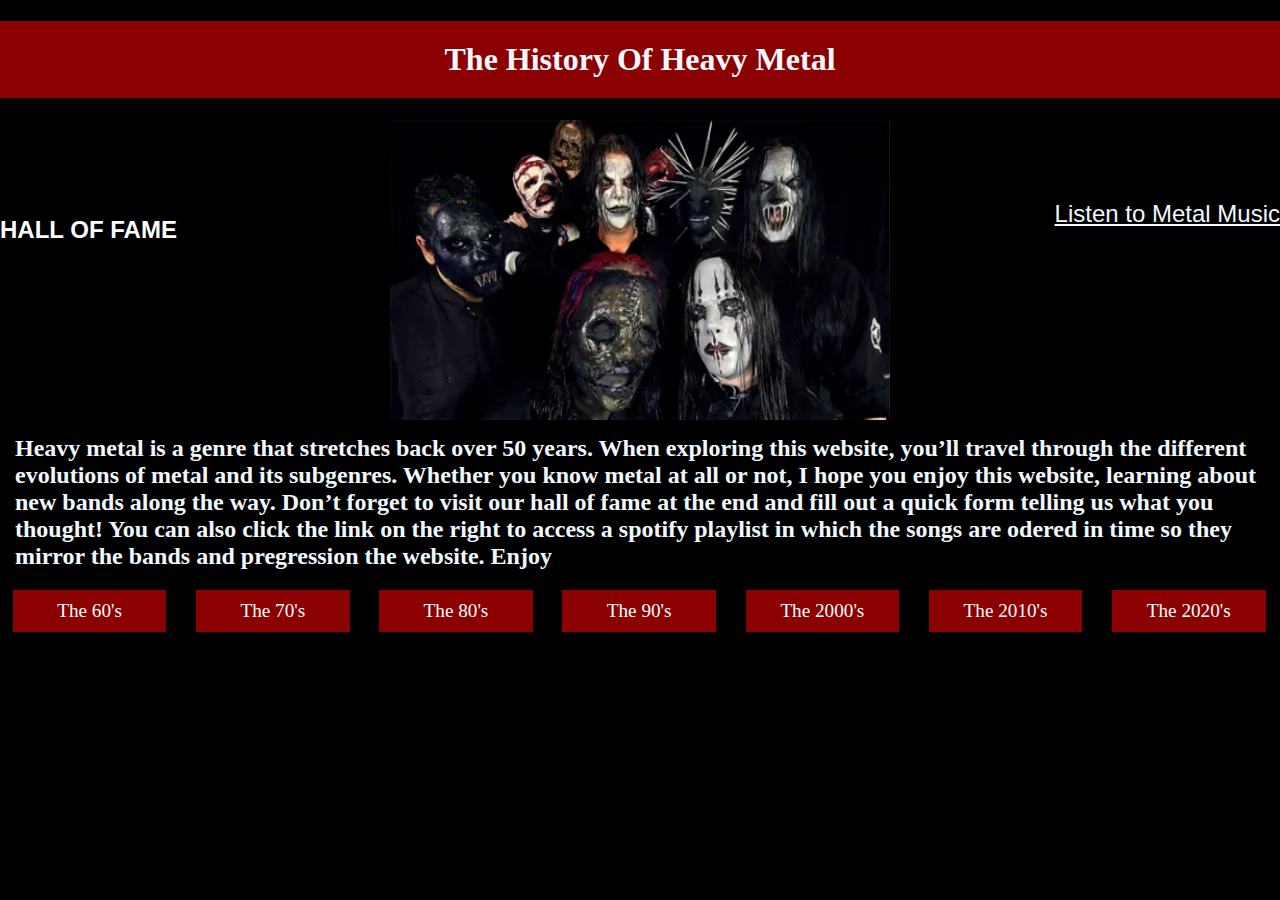
<file: index.html>
<!DOCTYPE html>
<html>
    <head>
        <title>History Of Heavy Metal</title>
        <link rel="stylesheet" href="styles.css">
    </head>
<body>
    <img src="./_131628545_gettyimages-86104597.jpg (1).webp" alt="Slipknot" class="sigma"> 
    <h1 class="skibidi">The History Of Heavy Metal</h1> 
    <h1 class="skibid"><a href="./table.html" id="hof">HALL OF FAME</a></h1>
    <a class="lock" href="https://open.spotify.com/playlist/3F2SlLOhUFdKX2bZWbcn8c" id="hof">Listen to Metal Music</a>
    <h2 class="ohio">Heavy metal is a genre that stretches back over 50 years. When exploring this website, you’ll travel through the different evolutions of metal and its subgenres. Whether you know metal at all or not, I hope you enjoy this website, learning about new bands along the way. Don’t forget to visit our hall of fame at the end and fill out a quick form telling us what you thought! You can also click the link on the right to access a spotify playlist in which the songs are odered in time so they mirror the bands and pregression the website. Enjoy</h2>
    <p class="sixty"><a href="60.html" id="sixty">The 60's</a></p>
    <p class="sixty"><a href="70.html" id="sixty">The 70's</a></p>
    <p class="sixty"><a href="80.html" id="sixty">The 80's</a></p>
    <p class="sixty"><a href="90.html" id="sixty">The 90's</a></p>
    <p class="sixty"><a href="00.html" id="sixty">The 2000's</a></p>
    <p class="sixty"><a href="10.html" id="sixty">The 2010's</a></p>
    <p class="sixty"><a href="20.html" id="sixty">The 2020's</a></p>
</body>
</html>
</file>
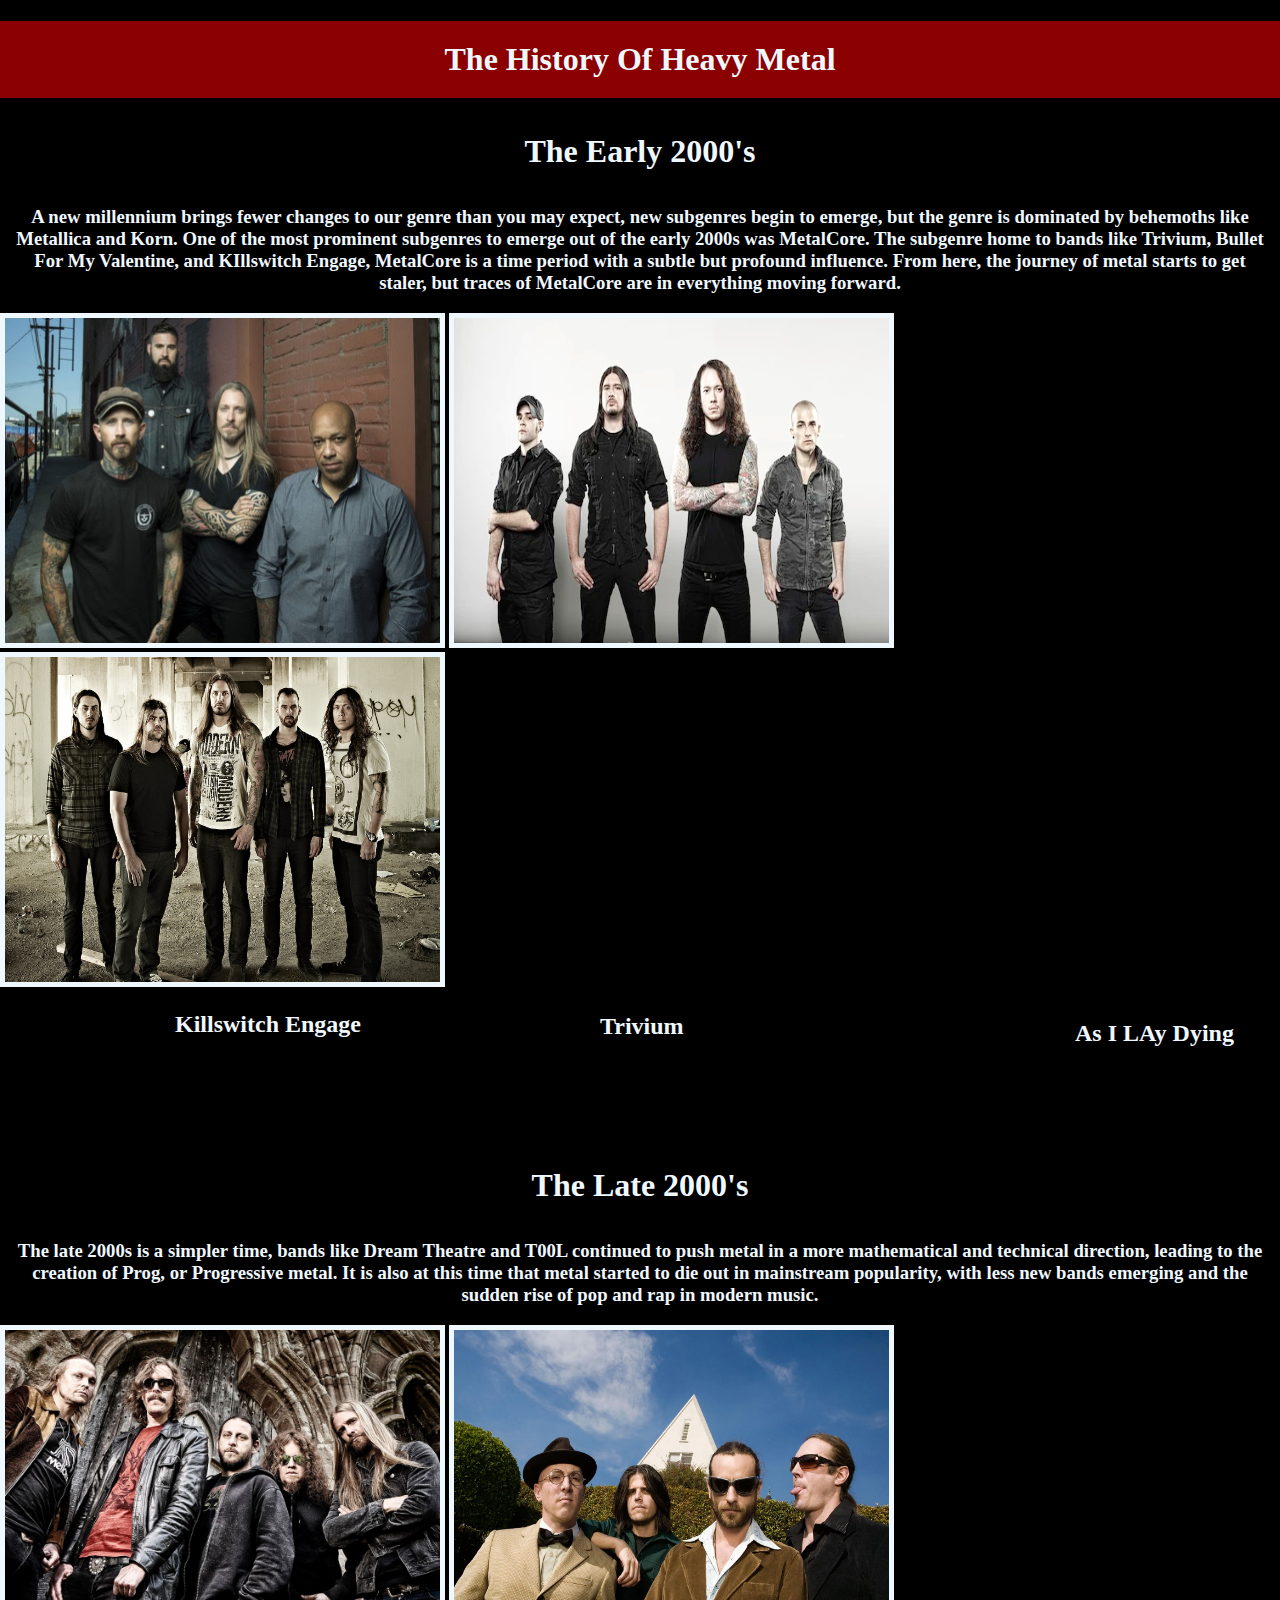
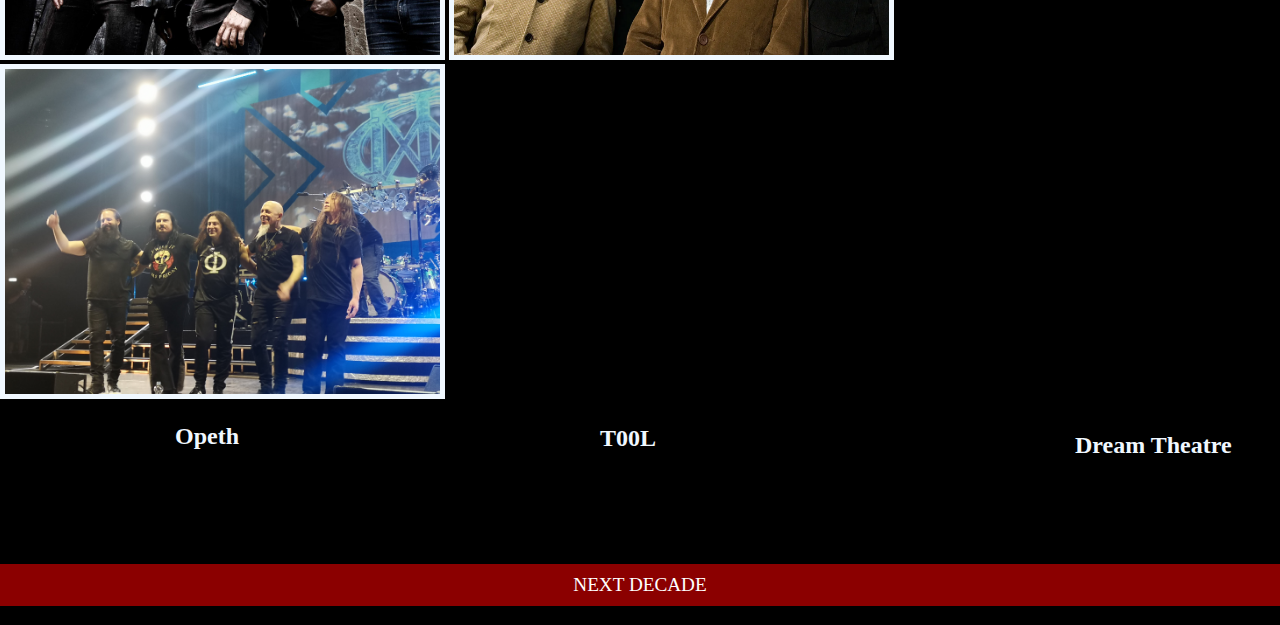
<file: 00.html>
<!DOCTYPE html>
<html>
    <head>
        <title>History Of Heavy Metal</title>
        <link rel="stylesheet" href="styles.css">
    </head>
<body>
    <h1 class="skibidi">The History Of Heavy Metal</h1>
    <br>
    <h1 class="one">The Early 2000's</h2>
    <h3 class="b">A new millennium brings fewer changes to our genre than you may expect, new subgenres begin to emerge, but the genre is dominated by behemoths like Metallica and Korn. One of the most prominent subgenres to emerge out of the early 2000s was MetalCore. The subgenre home to bands like Trivium, Bullet For My Valentine, and KIllswitch Engage, MetalCore is a time period with a subtle but profound influence. From here, the journey of metal starts to get staler, but traces of MetalCore are in everything moving forward.</h3>
    <img src="KILLSWITCH.jpg" alt="Def Leppard" class="e">
    <img src="Trivium-2010.webp" alt="Black Sabbath" class="d">
    <img src="As-I-Lay-Dying.webp" alt="Deep Purple" class="c">
    <h2 class="f">Killswitch Engage</h2>
    <h2 class="g">Trivium</h2>
    <h2 class="h">As I LAy Dying</h2>
    <h1 class="a">The Late 2000's</h2>
    <h3 class="b">The late 2000s is a simpler time, bands like Dream Theatre and T00L continued to push metal in a more mathematical and technical direction, leading to the creation of Prog, or Progressive metal. It is also at this time that metal started to die out in mainstream popularity, with less new bands emerging and the sudden rise of pop and rap in modern music.</h3>
    <img src="OPETH.jpg" alt="Def Leppard" class="e">
    <img src="Tool-press-by-Tim-Cadiente-2019-billboard-1548.webp" alt="Black Sabbath" class="d">
    <img src="Dream_Theater_live_at_Mediolanum_Forum,_Assago_-_February_12th,_2020.jpg" alt="Deep Purple" class="c">
    <h2 class="f">Opeth</h2>
    <h2 class="g">T00L</h2>
    <h2 class="h">Dream Theatre</h2>
    <p class="t"><a href="10.html" id="10">NEXT DECADE</a></p>
</body>
</html>
</file>
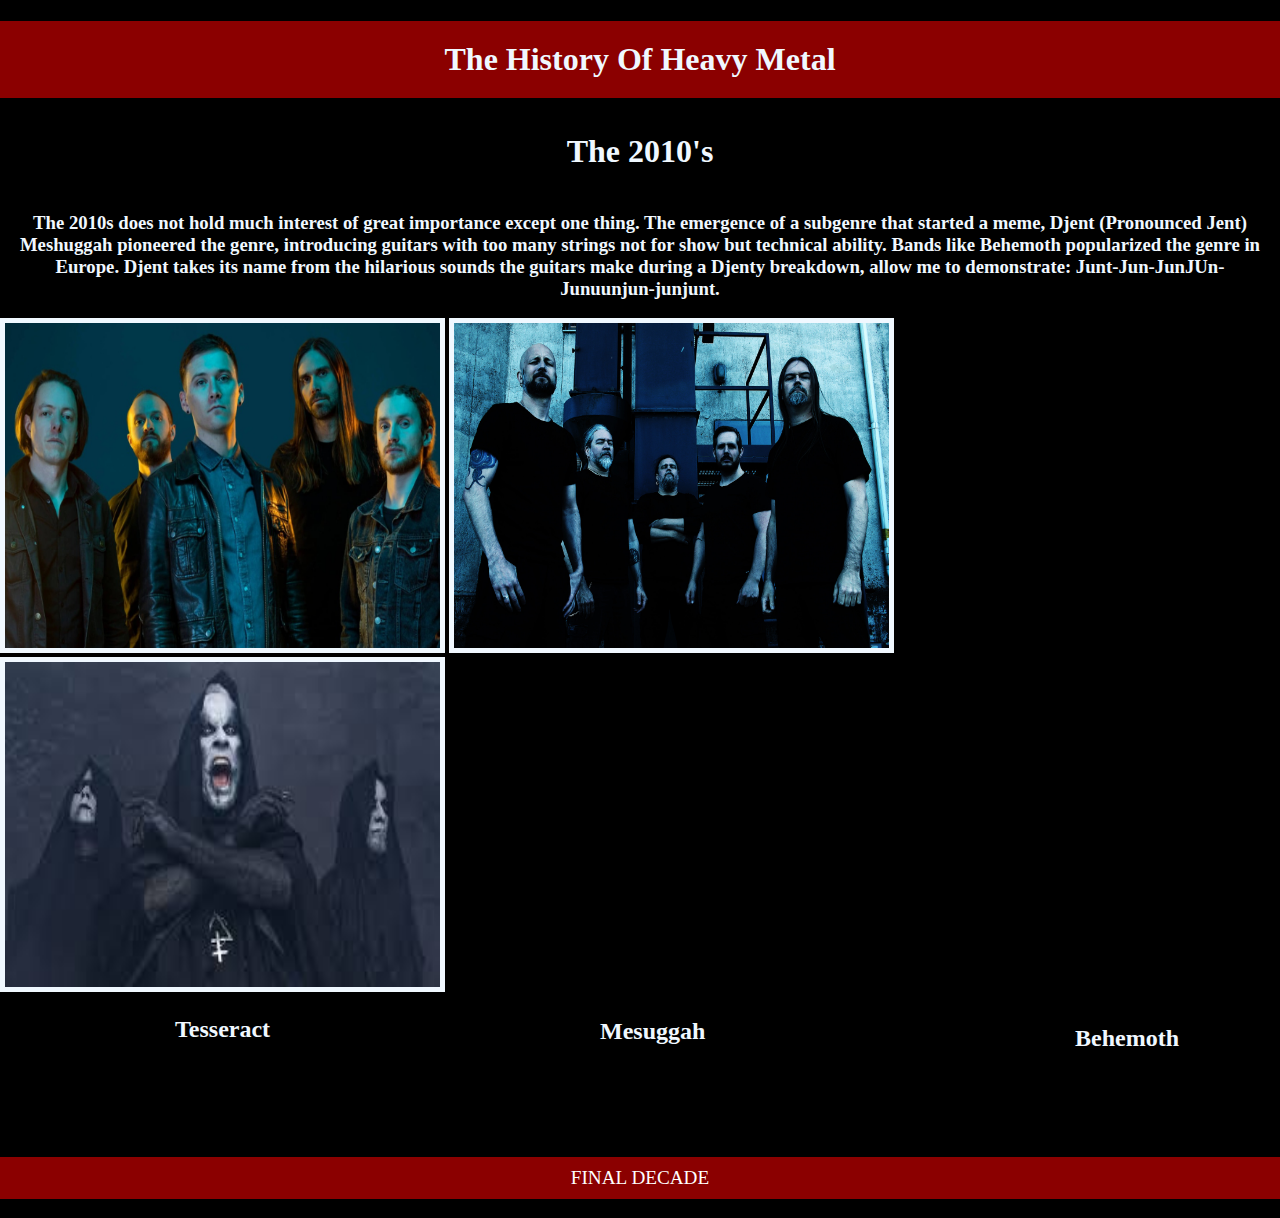
<file: 10.html>
<!DOCTYPE html>
<html>
    <head>
        <title>History Of Heavy Metal</title>
        <link rel="stylesheet" href="styles.css">
    </head>
<body>
    <h1 class="skibidi">The History Of Heavy Metal</h1>
    <br>
    <h2 class="one">The 2010's</h2>
    <h3 class="b">The 2010s does not hold much interest of great importance except one thing. The emergence of a subgenre that started a meme, Djent (Pronounced Jent) Meshuggah pioneered the genre, introducing guitars with too many strings not for show but technical ability. Bands like Behemoth popularized the genre in Europe. Djent takes its name from the hilarious sounds the guitars make during a Djenty breakdown, allow me to demonstrate: Junt-Jun-JunJUn-Junuunjun-junjunt. </h3>
    <img src="tesseract-1200x750.jpg" alt="Def Leppard" class="e">
    <img src="Meshuggah2016a.jpg" alt="Black Sabbath" class="d">
    <img src="BEHELIT.jpg" alt="Deep Purple" class="c">
    <h2 class="f">Tesseract</h2>
    <h2 class="g">Mesuggah</h2>
    <h2 class="h">Behemoth</h2>
    <p class="y"><a href="20.html" id="20">FINAL DECADE</a></p>
</body>
</html>
</file>
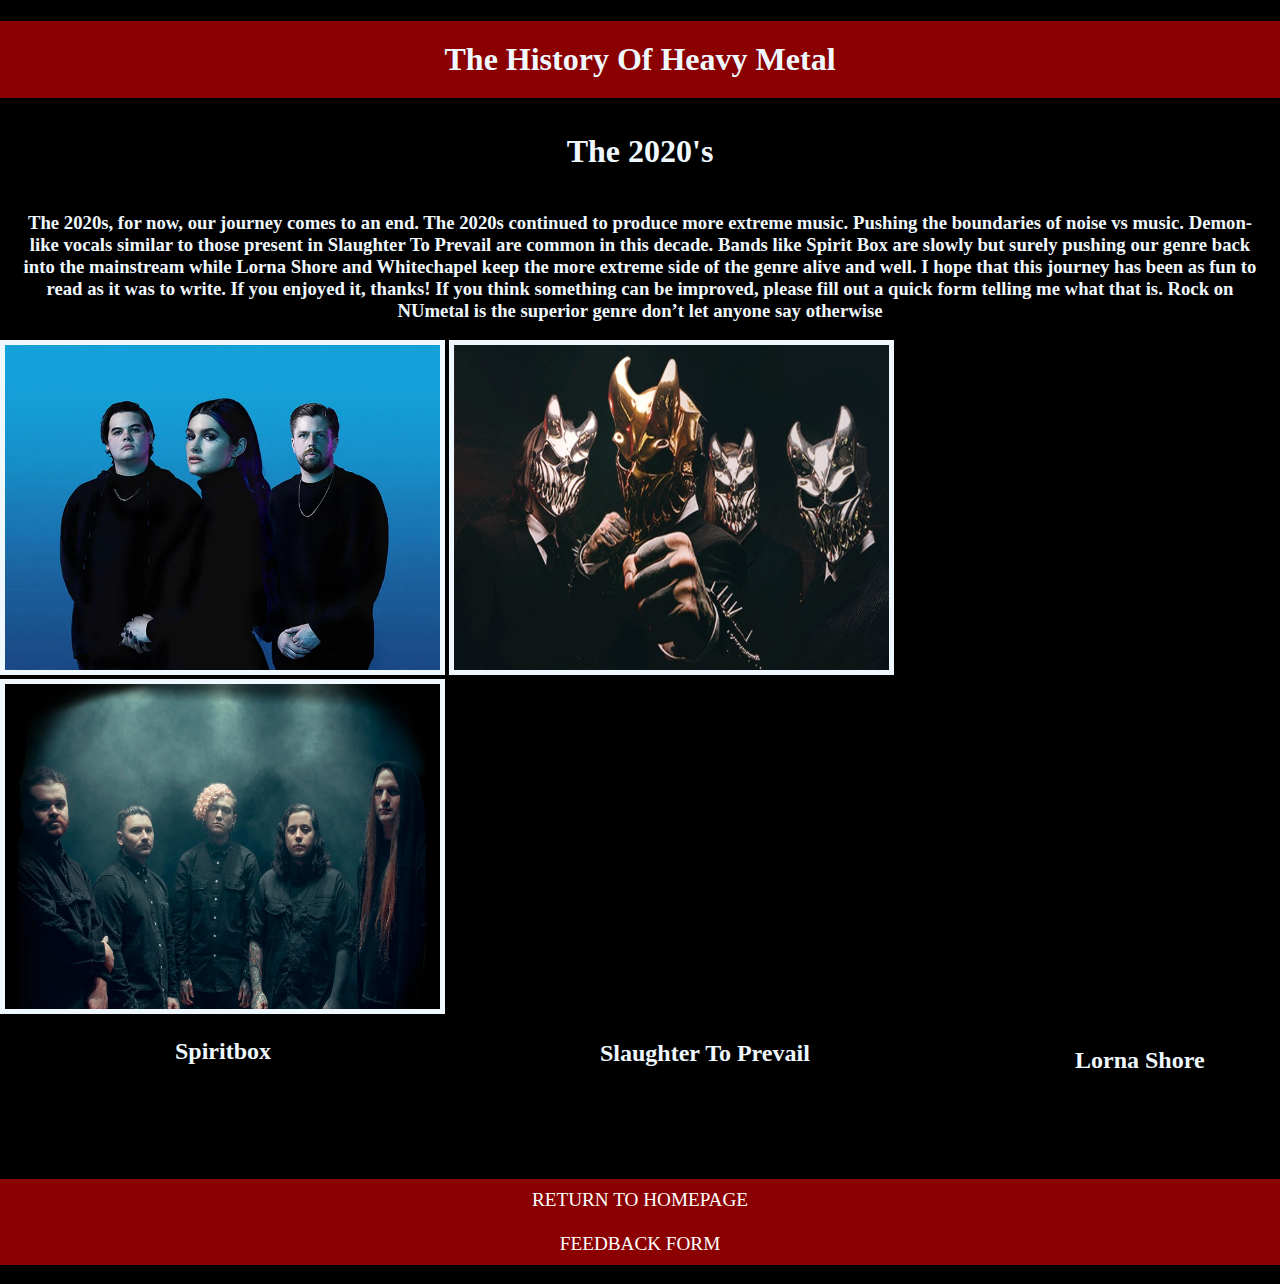
<file: 20.html>
<!DOCTYPE html>
<html>
    <head>
        <title>History Of Heavy Metal</title>
        <link rel="stylesheet" href="styles.css">
    </head>
<body>
    <h1 class="skibidi">The History Of Heavy Metal</h1>
    <br>
    <h2 class="one">The 2020's</h2>
    <h3 class="b">The 2020s, for now, our journey comes to an end. The 2020s continued to produce more extreme music. Pushing the boundaries of noise vs music. Demon-like vocals similar to those present in Slaughter To Prevail are common in this decade. Bands like Spirit Box are slowly but surely pushing our genre back into the mainstream while Lorna Shore and Whitechapel keep the more extreme side of the genre alive and well. I hope that this journey has been as fun to read as it was to write. If you enjoyed it, thanks! If you think something can be improved, please fill out a quick form telling me what that is. Rock on <br> NUmetal is the superior genre don’t let anyone say otherwise</h3>
    <img src="spiritbox-2023-showpage-jpeg.webp" alt="Def Leppard" class="e">
    <img src="SLAUGHTER-TO-PREVAIL.jpeg" alt="Black Sabbath" class="d">
    <img src="LS_band6.webp" alt="Deep Purple" class="c">
    <h2 class="f">Spiritbox</h2>
    <h2 class="g">Slaughter To Prevail</h2>
    <h2 class="h">Lorna Shore</h2>
    <p class="opa"><a href="index.html" id="home">RETURN TO HOMEPAGE</a> <br>    <br>    <a href="form.html" id="Form">FEEDBACK FORM</a></p>
</body>
</html>
</file>
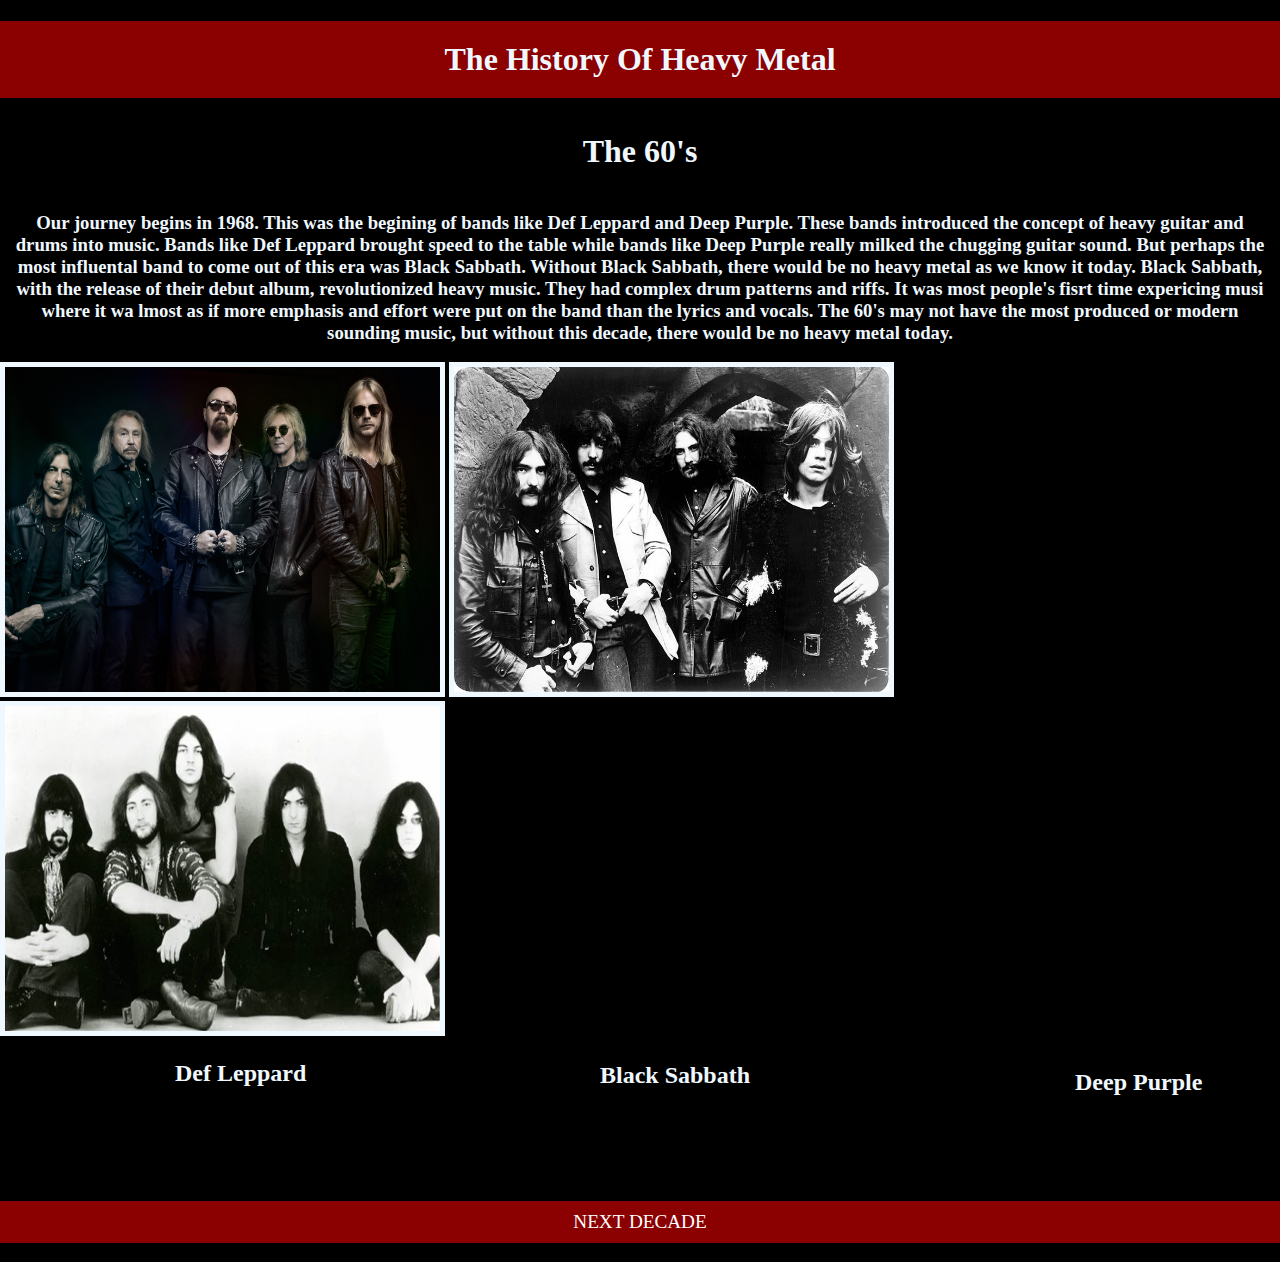
<file: 60.html>
<!DOCTYPE html>
<html>
    <head>
        <title>History Of Heavy Metal</title>
        <link rel="stylesheet" href="styles.css">
    </head>
<body>
    <h1 class="skibidi">The History Of Heavy Metal</h1>
    <br>
    <h2 class="one">The 60's</h2>
    <h3 class="b">Our journey begins in 1968. This was the begining of bands like Def Leppard and Deep Purple. These bands introduced the concept of heavy guitar and drums into music. Bands like Def Leppard brought speed to the table while bands like Deep Purple really milked the chugging guitar sound. But perhaps the most influental band to come out of this era was Black Sabbath. Without Black Sabbath, there would be no heavy metal as we know it today. Black Sabbath, with the release of their debut album, revolutionized heavy music. They had complex drum patterns and riffs. It was most people's fisrt time expericing musi where it wa lmost as if more emphasis and effort were put on the band than the lyrics and vocals. The 60's may not have the most produced or modern sounding music, but without this decade, there would be no heavy metal today.</h3>
    <img src="Judas PRiest.webp" alt="Def Leppard" class="e">
    <img src="800px-Sabs (1).jpg" alt="Black Sabbath" class="d">
    <img src="Deep_Purple_(1971).jpg" alt="Deep Purple" class="c">
    <h2 class="f">Def Leppard</h2>
    <h2 class="g">Black Sabbath</h2>
    <h2 class="h">Deep Purple</h2>
    <p class="q"><a href="70.html" id="70">NEXT DECADE</a></p>
</body>
</html>
</file>
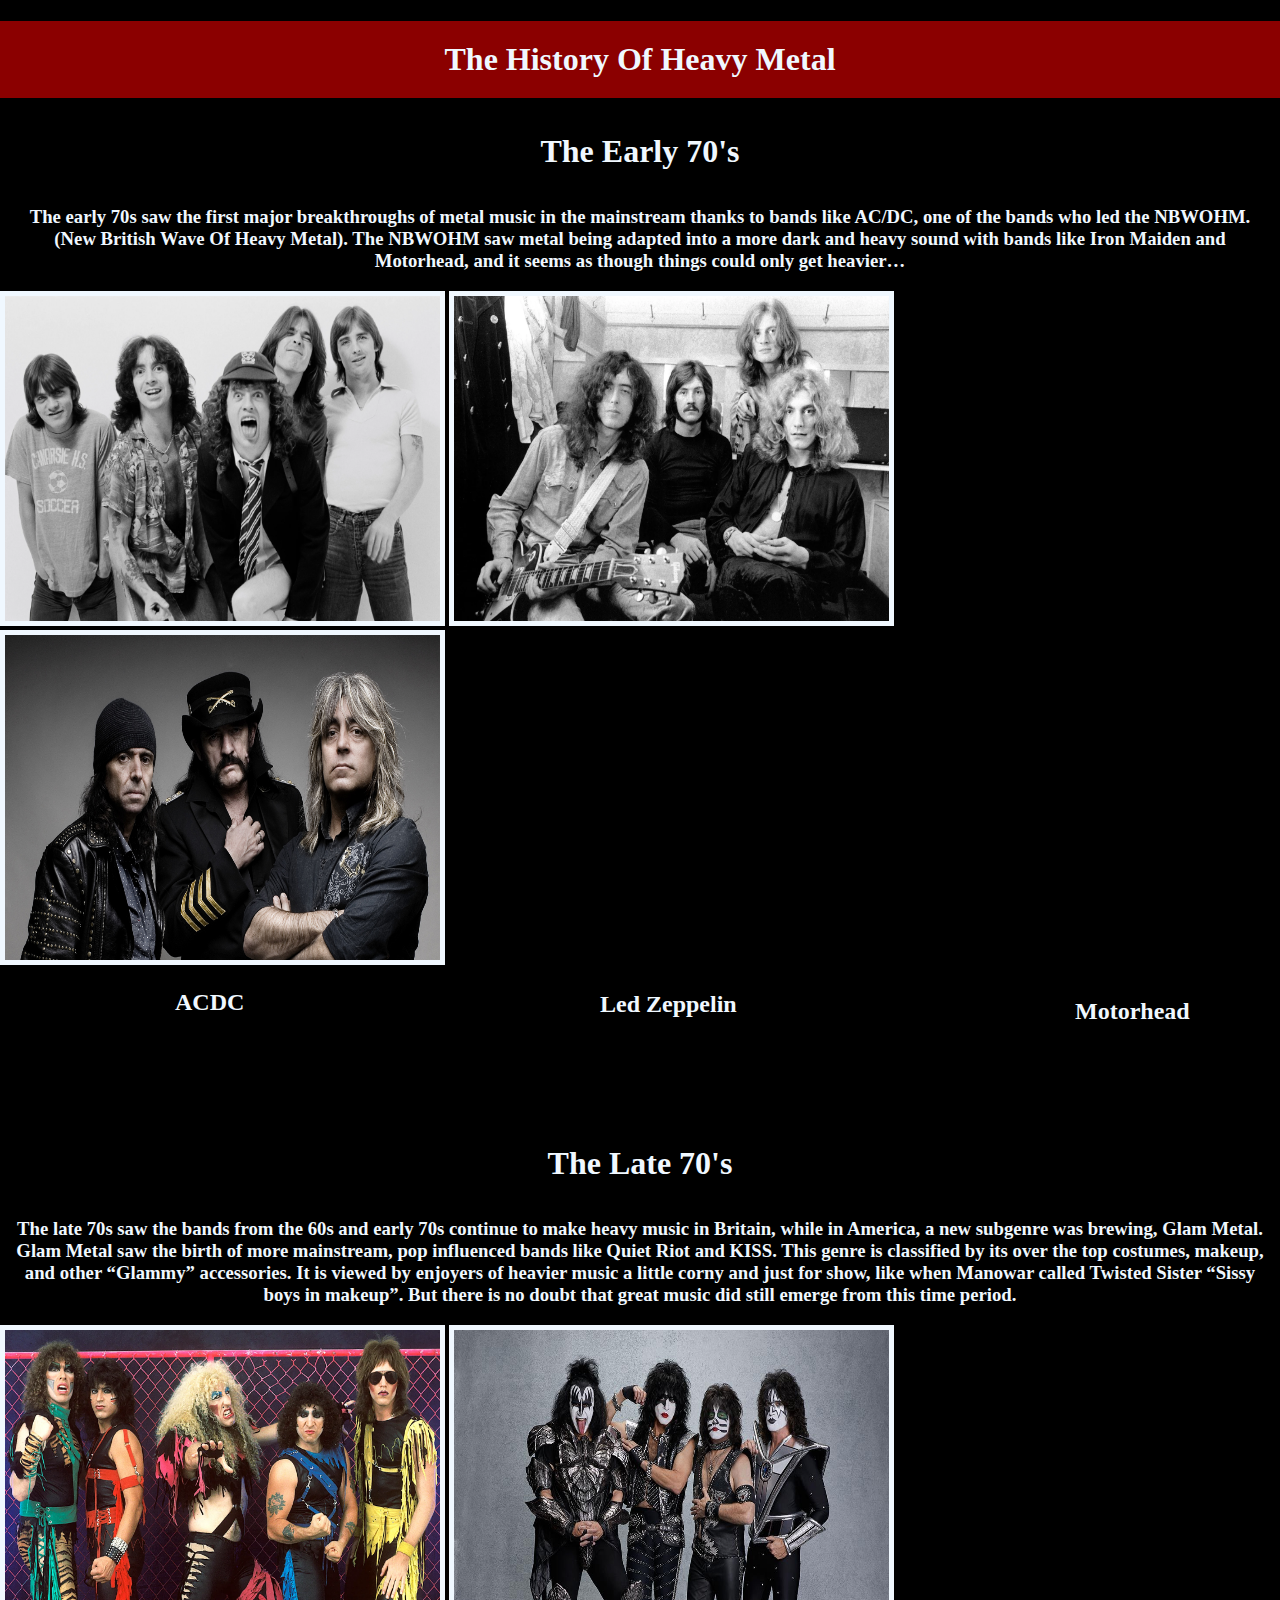
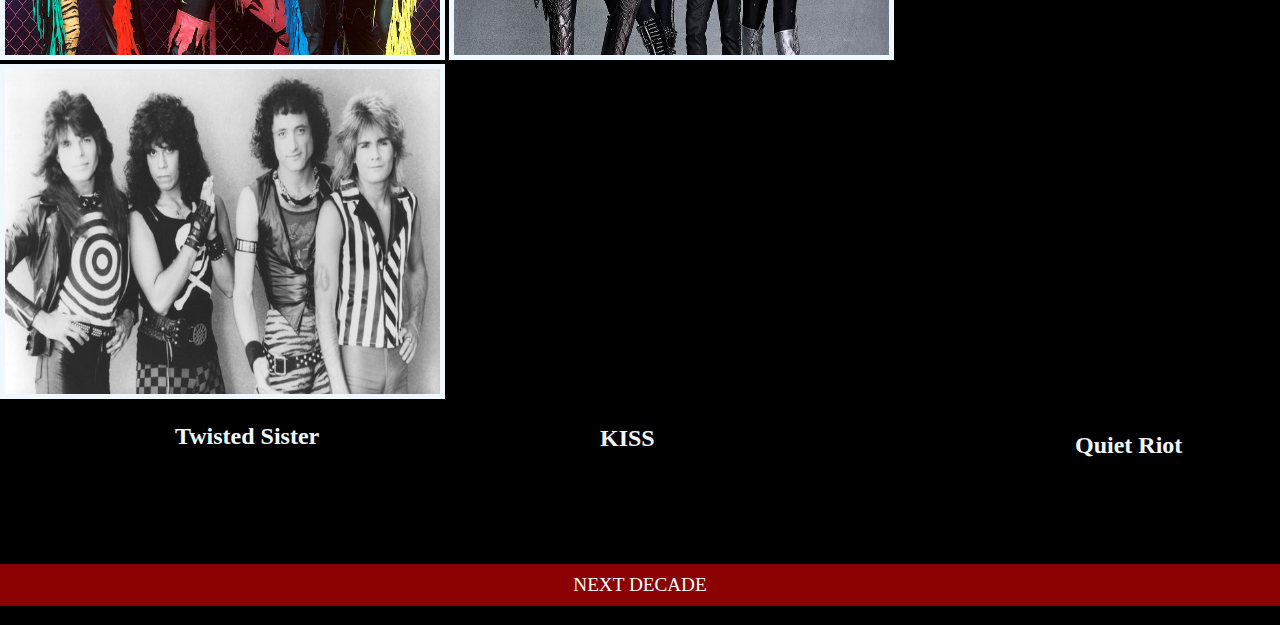
<file: 70.html>
<!DOCTYPE html>
<html>
    <head>
        <title>History Of Heavy Metal</title>
        <link rel="stylesheet" href="styles.css">
    </head>
<body>
    <h1 class="skibidi">The History Of Heavy Metal</h1>
    <br>
    <h1 class="one">The Early 70's</h2>
    <h3 class="b">The early 70s saw the first major breakthroughs of metal music in the mainstream thanks to bands like AC/DC, one of the bands who led the NBWOHM. (New British Wave Of Heavy Metal). The NBWOHM saw metal being adapted into a more dark and heavy sound with bands like Iron Maiden and Motorhead, and it seems as though things could only get heavier…
    </h3>
    <img src="Michaud-ACDC.webp" alt="Def Leppard" class="e">
    <img src="LedZeppelin.webp" alt="Black Sabbath" class="d">
    <img src="headofmotors.jpg" alt="Deep Purple" class="c">
    <h2 class="f">ACDC</h2>
    <h2 class="g">Led Zeppelin</h2>
    <h2 class="h">Motorhead</h2>
    <h1 class="a">The Late 70's</h2>
    <h3 class="b">The late 70s saw the bands from the 60s and early 70s continue to make heavy music in Britain, while in America, a new subgenre was brewing, Glam Metal. Glam Metal saw the birth of more mainstream, pop influenced bands like Quiet Riot and KISS. This genre is classified by its over the top costumes, makeup, and other “Glammy” accessories. It is viewed by enjoyers of heavier music a little corny and just for show, like when Manowar called Twisted Sister “Sissy boys in makeup”. But there is no doubt that great music did still emerge from this time period. </h3>
    <img src="twisted-sister-1984-portrait-billboard-1548.webp" alt="Def Leppard" class="e">
    <img src="KISS-press-shot-01-CREDIT-Brian-Lowe-Universal-Music-Group-1000x600.jpg" alt="Black Sabbath" class="d">
    <img src="QUIET ROIT.jpg" alt="Quiet Riot" class="c">
    <h2 class="f">Twisted Sister</h2>
    <h2 class="g">KISS</h2>
    <h2 class="h">Quiet Riot</h2>
    <p class="w"><a href="80.html" id="80">NEXT DECADE</a></p>
</body>
</html>
</file>
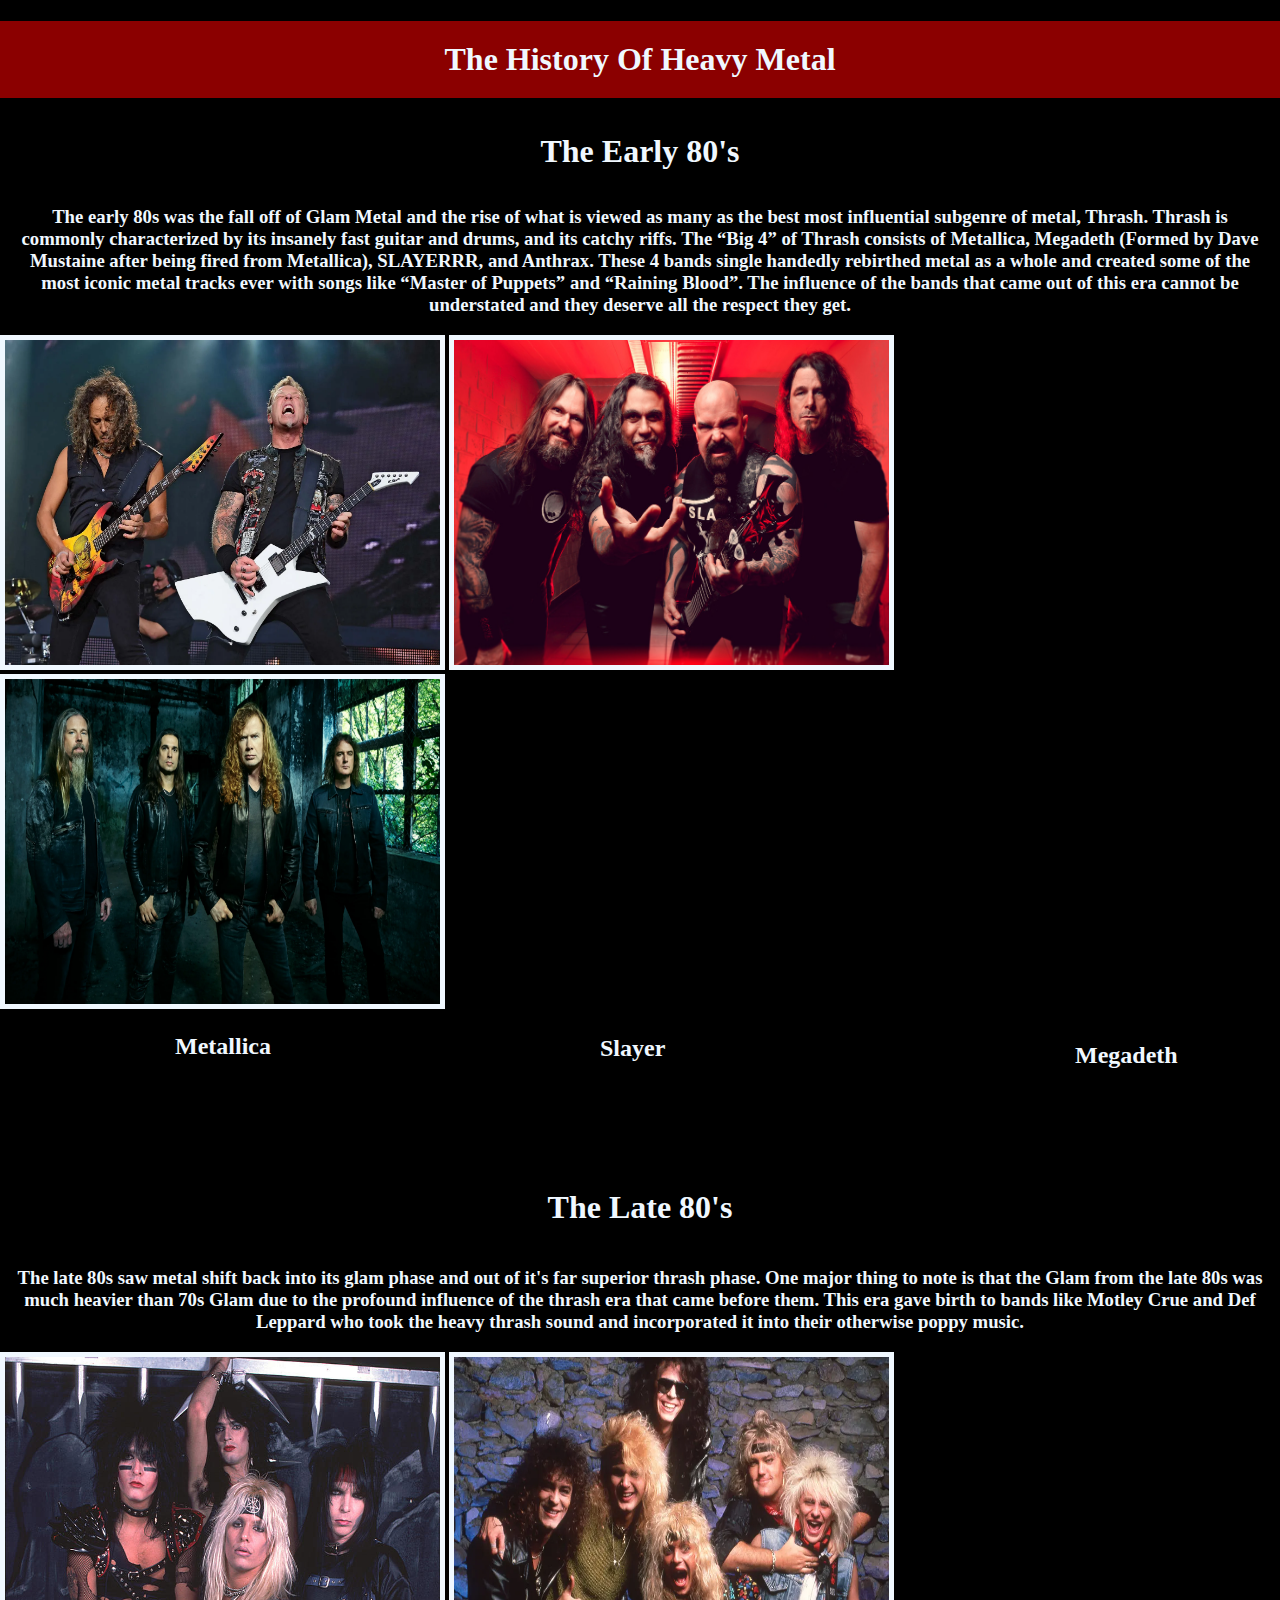
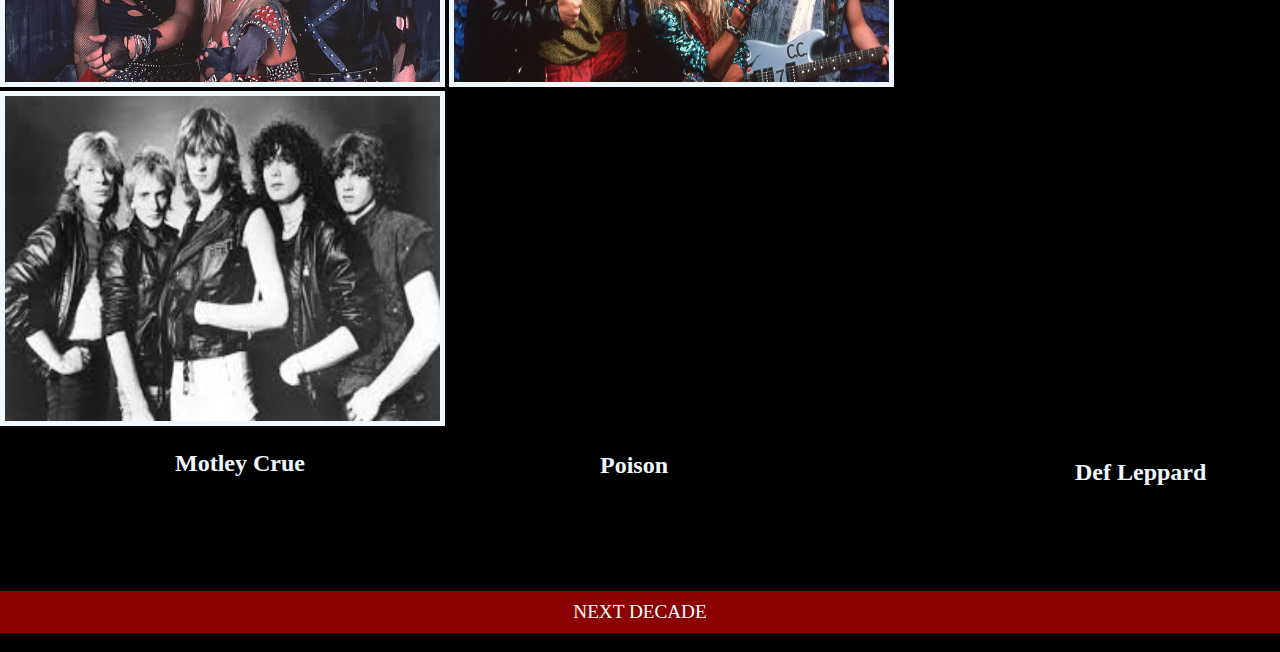
<file: 80.html>
<!DOCTYPE html>
<html>
    <head>
        <title>History Of Heavy Metal</title>
        <link rel="stylesheet" href="styles.css">
    </head>
<body>
    <h1 class="skibidi">The History Of Heavy Metal</h1>
    <br>
    <h1 class="one">The Early 80's</h2>
    <h3 class="b">The early 80s was the fall off of Glam Metal and the rise of what is viewed as many as the best most influential subgenre of metal, Thrash. Thrash is commonly characterized by its insanely fast guitar and drums, and its catchy riffs. The “Big 4” of Thrash consists of Metallica, Megadeth (Formed by Dave Mustaine after being fired from Metallica), SLAYERRR, and Anthrax.  These 4 bands single handedly rebirthed metal as a whole and created some of the most iconic metal tracks ever with songs like “Master of Puppets” and “Raining Blood”. The influence of the bands that came out of this era cannot be understated and they deserve all the respect they get.</h3>
    <img src="metallica.webp" alt="Def Leppard" class="e">
    <img src="SLAYER.jpg" alt="Black Sabbath" class="d">
    <img src="Megadeth.webp" alt="Deep Purple" class="c">
    <h2 class="f">Metallica</h2>
    <h2 class="g">Slayer</h2>
    <h2 class="h">Megadeth</h2>
    <h2 class="a">The Late 80's</h2>
    <h3 class="b">The late 80s saw metal shift back into its glam phase and out of it's far superior thrash phase. One major thing to note is that the Glam from the late 80s was much heavier than 70s Glam due to the profound influence of the thrash era that came before them. This era gave birth to bands like Motley Crue and Def Leppard who took the heavy thrash sound and incorporated it into their otherwise poppy music. </h3>
    <img src="Motley.webp" alt="Def Leppard" class="e">
    <img src="Poison-GettyImages-1189389370.webp" alt="Black Sabbath" class="d">
    <img src="DEF.jpg" alt="Deep Purple" class="c">
    <h2 class="f">Motley Crue</h2>
    <h2 class="g">Poison</h2>
    <h2 class="h">Def Leppard</h2>
    <p class="k"><a href="90.html" id="90">NEXT DECADE</a></p>
</body>
</html>
</file>
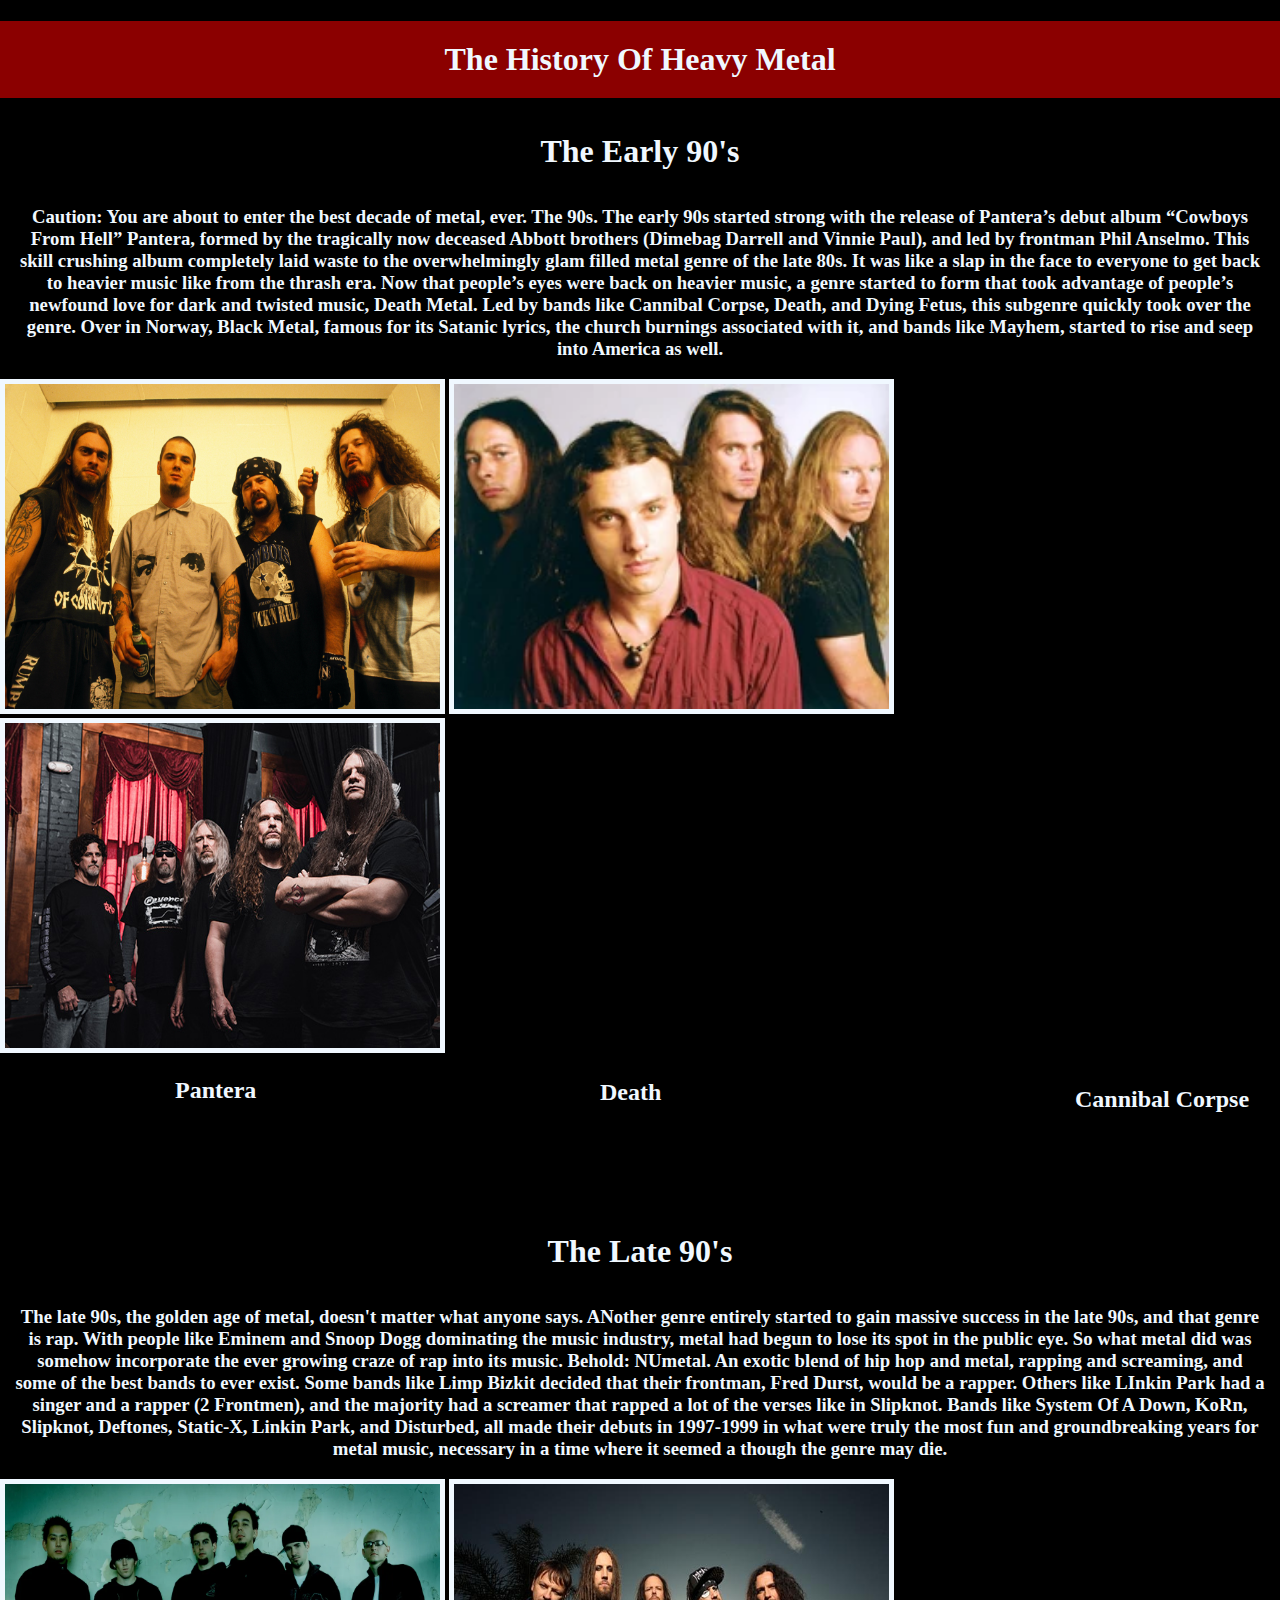
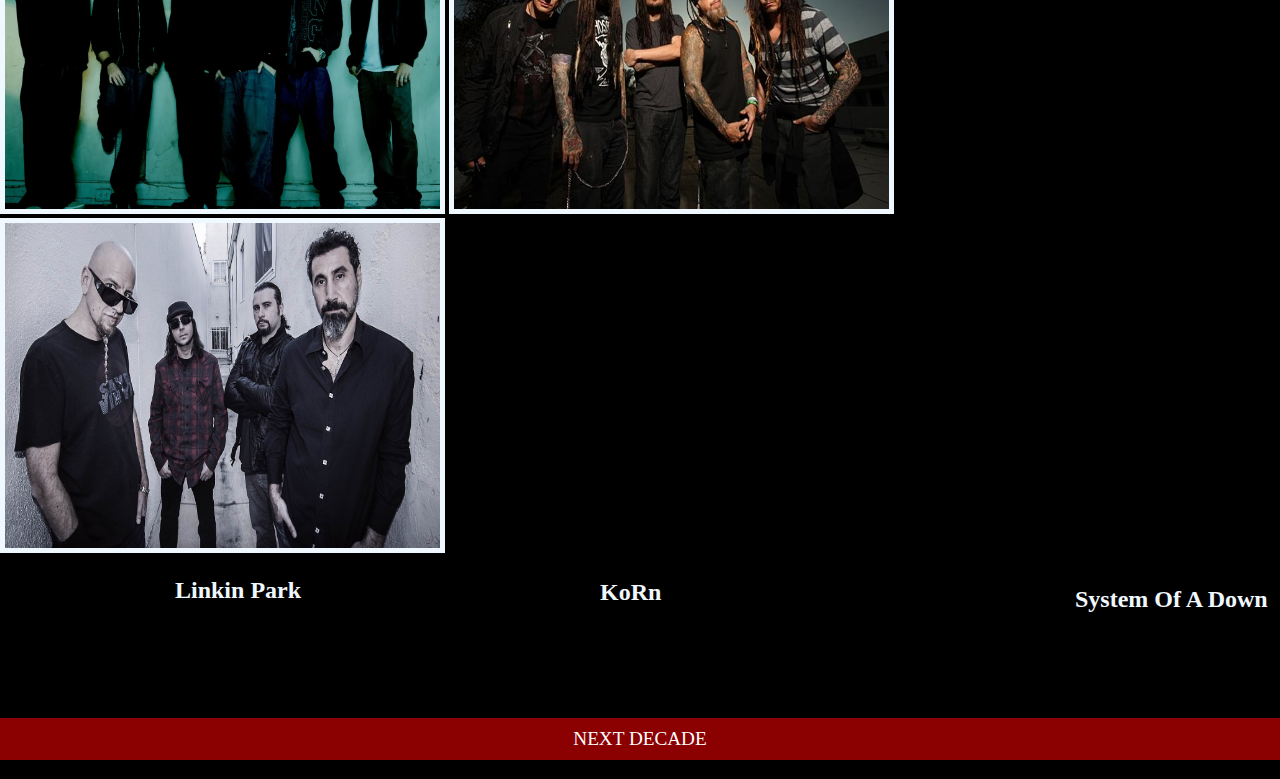
<file: 90.html>
<!DOCTYPE html>
<html>
    <head>
        <title>History Of Heavy Metal</title>
        <link rel="stylesheet" href="styles.css">
    </head>
<body>
    <h1 class="skibidi">The History Of Heavy Metal</h1>
    <br>
    <h1 class="one">The Early 90's</h2>
    <h3 class="b">Caution: You are about to enter the best decade of metal, ever. The 90s. The early 90s started strong with the release of Pantera’s debut album “Cowboys From Hell” Pantera, formed by the tragically now deceased Abbott brothers (Dimebag Darrell and Vinnie Paul), and led by frontman Phil Anselmo. This skill crushing album completely laid waste to the overwhelmingly glam filled metal genre of the late 80s. It was like a slap in the face to everyone to get back to heavier music like from the thrash era. Now that people’s eyes were back on heavier music, a genre started to form that took advantage of people’s newfound love for dark and twisted music, Death Metal. Led by bands like Cannibal Corpse, Death, and Dying Fetus, this subgenre quickly took over the genre. Over in Norway, Black Metal, famous for its Satanic lyrics, the church burnings associated with it, and bands like Mayhem, started to rise and seep into America as well.  </h3>
    <img src="pantera_MI0003739068-MN0000005441.jpg" alt="Def Leppard" class="e">
    <img src="Death-band.webp" alt="Black Sabbath" class="d">
    <img src="cannibal-corpse_photo01.jpg" alt="Deep Purple" class="c">
    <h2 class="f">Pantera</h2>
    <h2 class="g">Death</h2>
    <h2 class="h">Cannibal Corpse</h2>
    <h1 class="a">The Late 90's</h2>
    <h3 class="b">The late 90s, the golden age of metal, doesn't matter what anyone says. ANother genre entirely started to gain massive success in the late 90s, and that genre is rap. With people like Eminem and Snoop Dogg dominating the music industry, metal had begun to lose its spot in the public eye. So what metal did was somehow incorporate the ever growing craze of rap into its music. Behold: NUmetal. An exotic blend of hip hop and metal, rapping and screaming, and some of the best bands to ever exist. Some bands like Limp Bizkit decided that their frontman, Fred Durst, would be a rapper. Others like LInkin Park had a singer and a rapper (2 Frontmen), and the majority had a screamer that rapped a lot of the verses like in Slipknot. Bands like System Of A Down, KoRn, Slipknot, Deftones, Static-X, Linkin Park, and Disturbed, all made their debuts in 1997-1999 in what were truly the most fun and groundbreaking years for metal music, necessary in a time where it seemed a though the genre may die.</h3>
    <img src="LINKELD PAK.webp" alt="Def Leppard" class="e">
    <img src="Korn1-630x420.webp" alt="Black Sabbath" class="d">
    <img src="soad_credit-frank-maddocks_wide-3a8d4c230dcf3a39f81dc481b230eec7e57c77dd.jpg" alt="Deep Purple" class="c">
    <h2 class="f">Linkin Park</h2>
    <h2 class="g">KoRn</h2>
    <h2 class="h">System Of A Down</h2>
    <p class="r"><a href="00.html" id="00">NEXT DECADE</a></p>
</body>
</html>
</file>
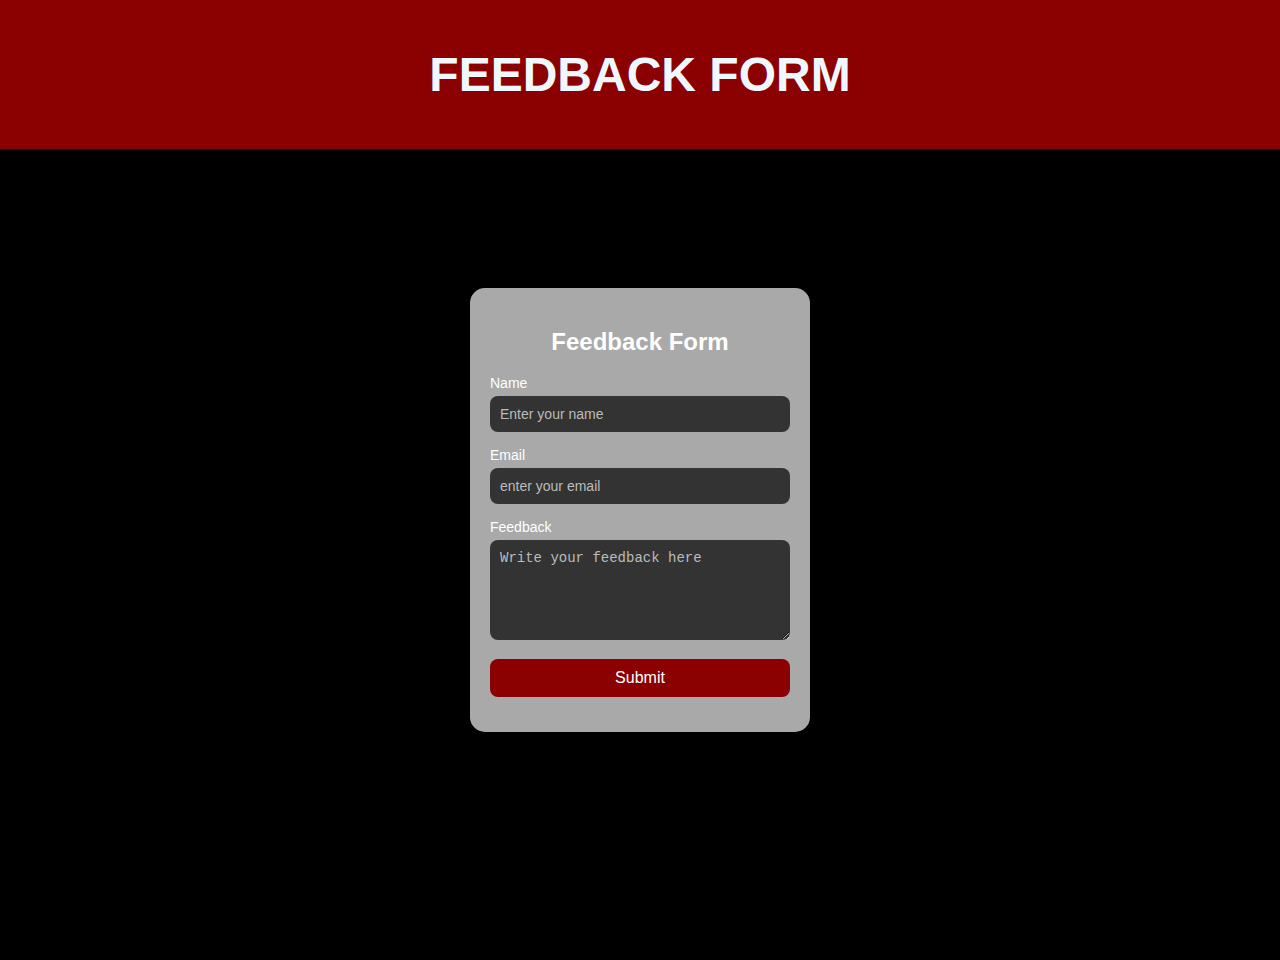
<file: form.html>
<!DOCTYPE html>
<html lang="en">
<head>
  <meta charset="UTF-8">
  <meta name="viewport" content="width=device-width, initial-scale=1.0">
  <title>Feedback Form</title>
  <link rel="stylesheet" href="styles2.css">
</head>
<body>
  <header>
    <h1>FEEDBACK FORM</h1>
  </header>
  
  <div class="form-container">
    <h2>Feedback Form</h2>
    <form action="index.html" method="get">
      <div class="form-group">
        <label for="name">Name</label>
        <input type="text" id="name" name="name" placeholder="Enter your name" required>
      </div>

      <div class="form-group">
        <label for="email">Email</label>
        <input type="email" id="email" name="email" placeholder="Enter your email" required list="old-emails">
        <datalist id="old-emails">
          <option value="previous@example.com">
          <option value="contact@domain.com">
          <option value="email@service.com">
        </datalist>
      </div>

      <div class="form-group">
        <label for="feedback">Feedback</label>
        <textarea id="feedback" name="feedback" placeholder="Write your feedback here" required></textarea>
      </div>

      <div class="form-group">
        <input type="submit" value="Submit">
      </div>
    </form>
  </div>
</body>
</html>
</file>
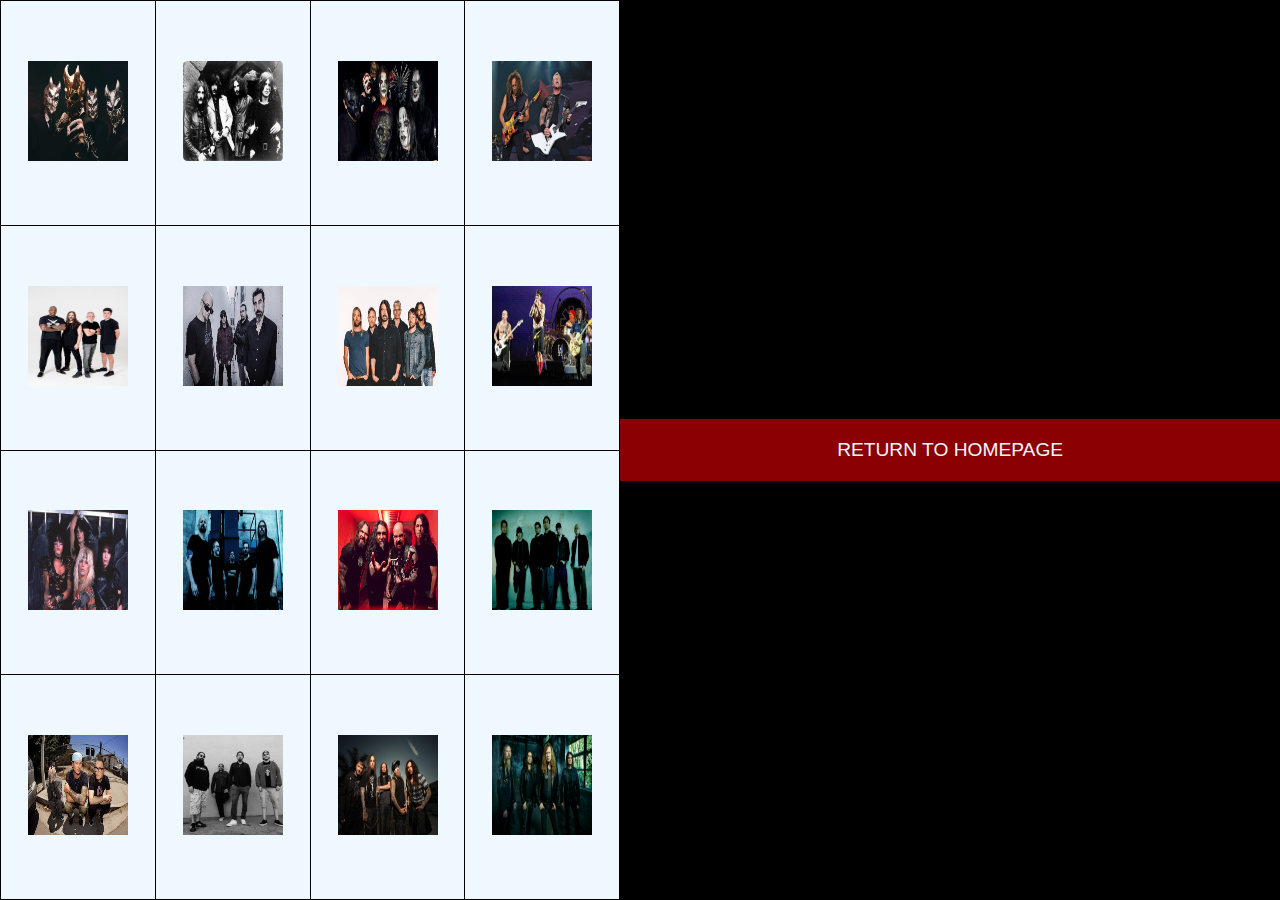
<file: table.html>
<!DOCTYPE html>
<html lang="en" class="KL">
<head>
    <meta charset="UTF-8">
    <meta name="viewport" content="width=device-width, initial-scale=1.0">
    <link rel="stylesheet" href="styles2.css">
    <title>4x4 Table</title>
    <style>
        body, html {
            margin: 0;
            padding: 0;
            height: 100%;
        }
        table {
            width: 100%;
            height: 100%;
            border-collapse: collapse;
            background-color: aliceblue;
        }
        td {
            border: 1px solid black;
            text-align: center;
            vertical-align: middle;
        }
        img {
            width: 100px;
            height: 100px;
        }
    </style>
</head>
<body>
    <table>
        <tr>
            <td><a href="#"><img src="SLAUGHTER-TO-PREVAIL.jpeg" alt="Image 1"></a></td>
            <td><a href="#"><img src="800px-Sabs (1).jpg" alt="Image 2"></a></td>
            <td><a href="#"><img src="_131628545_gettyimages-86104597.jpg (1).webp" alt="Image 3"></a></td>
            <td><a href="#"><img src="metallica.webp" alt="Image 4"></a></td>
        </tr>
        <tr>
            <td><a href="#"><img src="78_photo.jpg" alt="Image 5"></a></td>
            <td><a href="#"><img src="soad_credit-frank-maddocks_wide-3a8d4c230dcf3a39f81dc481b230eec7e57c77dd.jpg" alt="Image 6"></a></td>
            <td><a href="#"><img src="71ee7a892609a8cb9d9d94a175adc262-1024x666.jpg" alt="Image 7"></a></td>
            <td><a href="#"><img src="images (5).jpg" alt="Image 8"></a></td>
        </tr>
        <tr>
            <td><a href="#"><img src="Motley.webp" alt="Image 9"></a></td>
            <td><a href="#"><img src="Meshuggah2016a.jpg" alt="Image 10"></a></td>
            <td><a href="#"><img src="SLAYER.jpg" alt="Image 11"></a></td>
            <td><a href="#"><img src="LINKELD PAK.webp" alt="Image 12"></a></td>
        </tr>
        <tr>
            <td><a href="#"><img src="images (6).jpg" alt="Image 13"></a></td>
            <td><a href="#"><img src="DEFTONES.jpg" alt="Image 14"></a></td>
            <td><a href="#"><img src="Korn1-630x420.webp" alt="Image 15"></a></td>
            <td><a href="#"><img src="Megadeth.webp" alt="Image 16"></a></td>
        </tr>
    </table>
    <br>
    <br>
    <br>
    <br>
    <p class="HH"><a href="index.html" id="home">RETURN TO HOMEPAGE</a></p>
</body>
</html>
</file>
<file: styles.css>
* {
    box-sizing: border-box;
  }
  
  body {
    background-color: black;
    margin: 0;
    padding-top: 40px;
  }
  
  .skibidi {
    width: 100%;
    position: fixed;
    top: 0; 
    background-color: darkred;
    text-align: center;
    padding: 20px; 
    z-index: 1000; 
    color: aliceblue;
  }
  
  .sigma {
    width: 500px;
    height: 300px;
    display: block;
    margin: 30px auto; 
    margin-top: 80px;
    margin-bottom: 0px;
    padding-bottom: 0px;
  }
  
  .ohio, .a, .b {
    padding-top: 15px;
    padding-left:  15px;
    padding-right:  15px;
    padding-bottom: 0px;
    color: aliceblue;
    margin-top: 0px;
  }
  
  .a {
    margin-top: 10px;
    text-align: center;
    color: aliceblue;
    font-size: xx-large;
  }
  
  .b {
    color: aliceblue;
    text-align: center;
  }

  .c{
    border: 5px solid aliceblue;
    height: 335px;
    width: 445px;
    align-items: left;
  }
  
  .d{
    border: 5px solid aliceblue;
    height: 335px;
    width: 445px;
    align-items: center;
  }

  .e{
    border: 5px solid aliceblue;
    height: 335px;
    width: 445px;
    align-items: right;
  }
  .f {
    color: aliceblue;
    position: relative;
    left: 175px;
  }
  .g {
    color: aliceblue;
    position: relative;
    left: 600px;
    bottom: 45px;
  }

.h{
  color: aliceblue;
  position: relative;
  left: 1075px;
  bottom: 85px;
}

.sixty {
  color: white;
  display: inline-block;
  width: 12%;
  margin: 0 1%; 
  text-align: center;
  font-size: larger;
  background-color: darkred;
  padding: 10px;
}

.sixty a {
  padding-top: 0px;
  margin-top: 0px;
  color: white;
  text-decoration: none;
}

.q {
  text-align: center;
  text-decoration: none;
  color: white;
  font-size: larger;
  background-color: darkred;
  padding: 10px;
}

.q a {
  color: white;
  text-decoration: none;
}

.w {
  text-align: center;
  text-decoration: none;
  color: white;
  font-size: larger;
  background-color: darkred;
  padding: 10px;
}

.w a {
  color: white;
  text-decoration: none;
}

.k {
  text-align: center;
  text-decoration: none;
  color: white;
  font-size: larger;
  background-color: darkred;
  padding: 10px;
}

.k a {
  color: white;
  text-decoration: none;
}

.r {
  text-align: center;
  text-decoration: none;
  color: white;
  font-size: larger;
  background-color: darkred;
  padding: 10px;
}

.r a {
  color: white;
  text-decoration: none;
}

.t {
  text-align: center;
  text-decoration: none;
  color: white;
  font-size: larger;
  background-color: darkred;
  padding: 10px;
}

.t a {
  color: white;
  text-decoration: none;
}

.y {
  text-align: center;
  text-decoration: none;
  color: white;
  font-size: larger;
  background-color: darkred;
  padding: 10px;
}

.y a {
  color: white;
  text-decoration: none;
}

.opa {
  text-align: center;
  text-decoration: none;
  color: white;
  font-size: larger;
  background-color: darkred;
  padding: 10px;
}

.opa a {
  color: white;
  text-decoration: none;
}

.one{
  text-align: center;
  color: aliceblue;
  font-size: xx-large;
  margin-top: 75px;
}

.KL{
  background-color: black;
}

.skibid {
  width: 100%;
  text-align: left;
  color: aliceblue;
  position: absolute;
  left: 100;
  top: 200px; 
  font-family: Arial, Helvetica, sans-serif;
  font-size: x-large;
}

.skibid a {
  color: white;
  text-decoration: none;
  font-size: 24px;
}

.lock {
  width: 100%;
  text-align: right;
  color: aliceblue;
  font-size: 24px;
  position: absolute;
  right: 100;
  top: 200px; 
  font-family: Arial, Helvetica, sans-serif;
  font-size: x-large;
}

.lock a {
  color: white;
  text-decoration: none;
  font-size: 24px;
}
</file>
<file: styles2.css>
body {
    background-color: black;
    display: flex;
    justify-content: center;
    align-items: center;
    height: 100vh;
    margin: 0;
    font-family: Arial, sans-serif;
    color: white;
    padding-top: 60px; 
}

header {
    position: fixed;
    top: 0;
    left: 0;
    right: 0;
    background-color: darkred; 
    color: aliceblue;
    text-align: center;
    padding: 15px 0;
    font-size: 24px;
    z-index: 1000;
}

.form-container {
    background-color: darkgrey;
    padding: 20px;
    border-radius: 15px;
    width: 300px;
    box-shadow: 0 4px 8px rgba(0, 0, 0, 0.3);
}

.form-container h2 {
    text-align: center;
    color: white;
}

.form-group {
    margin-bottom: 15px;
}

.form-group label {
    display: block;
    font-size: 14px;
    margin-bottom: 5px;
}

.form-group input,
.form-group textarea {
    width: 100%;
    padding: 10px;
    font-size: 14px;
    border-radius: 8px;
    border: none;
    background-color: #333;
    color: white;
    box-sizing: border-box; 
}

.form-group input[type="email"] {
    text-transform: lowercase;
}

.form-group textarea {
    resize: vertical;
    height: 100px;
}

.form-group input[type="submit"] {
    background-color: #8B0000; 
    color: white;
    border: none;
    padding: 10px;
    font-size: 16px;
    cursor: pointer;
    border-radius: 8px;
    width: 100%;
}

.form-group input[type="submit"]:hover {
    background-color: darkred; 
}

.form-group input[type="email"]::placeholder,
.form-group input[type="text"]::placeholder,
.form-group textarea::placeholder {
    color: #bbb;
}

.HH {
    text-align: center;
    font-size: larger;
    background-color: darkred;
    padding: 20px;
    width: 100%;
}

.HH a {
    color: aliceblue;
    text-decoration: none;
    display: inline-block;
    width: 100%;
}
</file>
